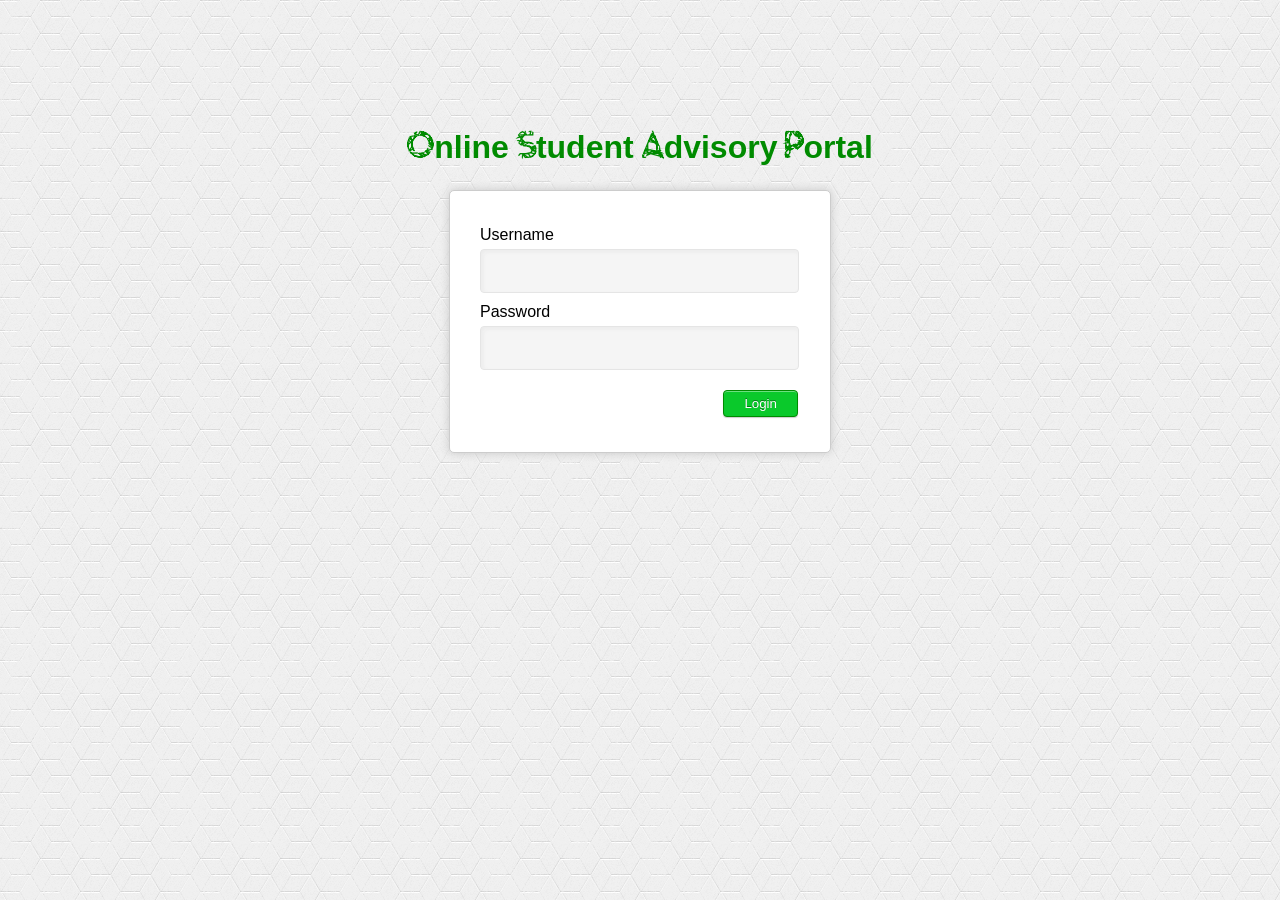
<file: login/index.html>
<!--			        USING HTML5             -->
<!DOCTYPE html>
<html>

<!--                   HEAD OF DOCUMENT                    	-->
<head>	
	<title>Login</title>
    <meta charset="utf-8" />
    <link rel="stylesheet" type="text/css" href="stylesheet/login.css" title="style">
</head>

<!--                   BODY OF DOCUMENT                    	-->
<body>
<div class="wrapper" >

   <!--MAIN CONTENT AREA -->
	<div class="content">
        <h1>Online Student Advisory Portal </h1>
        <!-- input form for login									-->
        <form action="check_login.php" method="post">
            <p>
                <label  for="username">Username </label><br />
                <input type="text" name="username" id="username" maxlength="50" class="text"/>
            </p>
            <p>
                <label for="password">Password</label><br />
                <input type="password" name="password" id="password" maxlength="20" class="text"/>
            </p>
            <p>
                <input class="button" type="submit" name="Login" value="Login"/>
               
            </p>
        </form>
    </div>

    <!-- FOOTER -->
    <div class="footer">
    </div>
</div>
</body>
</html>
</file>
<file: login/stylesheet/login.css>
@font-face {
	 font-family:kocoon;
	 src:url('../fonts/Kocoon-Light.otf');
	 font-weight:100;
}
.wrapper
{
	width:900px;
	margin:0px auto;	
}
.content
{
	width:500px;
	margin: 0px auto;
	padding-top: 100px;
}
form
{
	width: 340px;
	margin: 0px auto;
	border: solid #CCC 1px;
	padding: 35px 20px;
	background: white;
	box-shadow: 0px 0px 10px rgba( 200, 200, 200, 1.0 );
	border-radius: 5px;
	overflow: hidden;
}
form p
{
	margin-top: 0px;
	margin-bottom: 0px;
}
form label
{
	text-align:left;
	width:11em;
	float:left;
	margin-left:10px;
}
form input.text
{
	width: 310px;
	height: 40px;
	margin: 5px auto 10px 10px;
	border: 1px solid #E5E5E5;
	border-radius: 4px;
	font-size: 18pt;
	color: #555;
	background: whiteSmoke;
	outline: 0;
	padding-left: 5px;
	-webkit-box-shadow: inset 2px 2px 4px rgba(200, 200, 200, 0.2);
	-moz-box-shadow: inset 2px 2px 4px rgba(200, 200, 200, 0.2);
	box-shadow: inset 2px 2px 4px rgba(200, 200, 200, 0.2);
}
form input.button
{
	padding: 5px 20px;
	background: #0AC92B;
	color: white;
	float: right;
	border: solid 1px #008B00;
	margin: 10px 12px auto auto;
	border-radius: 4px;
	text-shadow: 0 -1px 0 rgba(0, 0, 0, 0.4);
	box-shadow: inset 0 1px 0 rgba(255, 255, 255, 0.4), 0 1px 1px rgba(0, 0, 0, 0.2);
}
form input.button:hover, form input.button:focus {
    background:  #3D9140;
    border: solid 1px #008B00;
    text-decoration: none;
    cursor: pointer;
}
body
{
	background-image:url('../images/background.jpg');
	background-repeat:repeat;
	font-family: sans-serif;
}
h1
{

	font-family: kocoon, sans-serif;
	color: #008B00;
	text-align: center;
}
</file>
